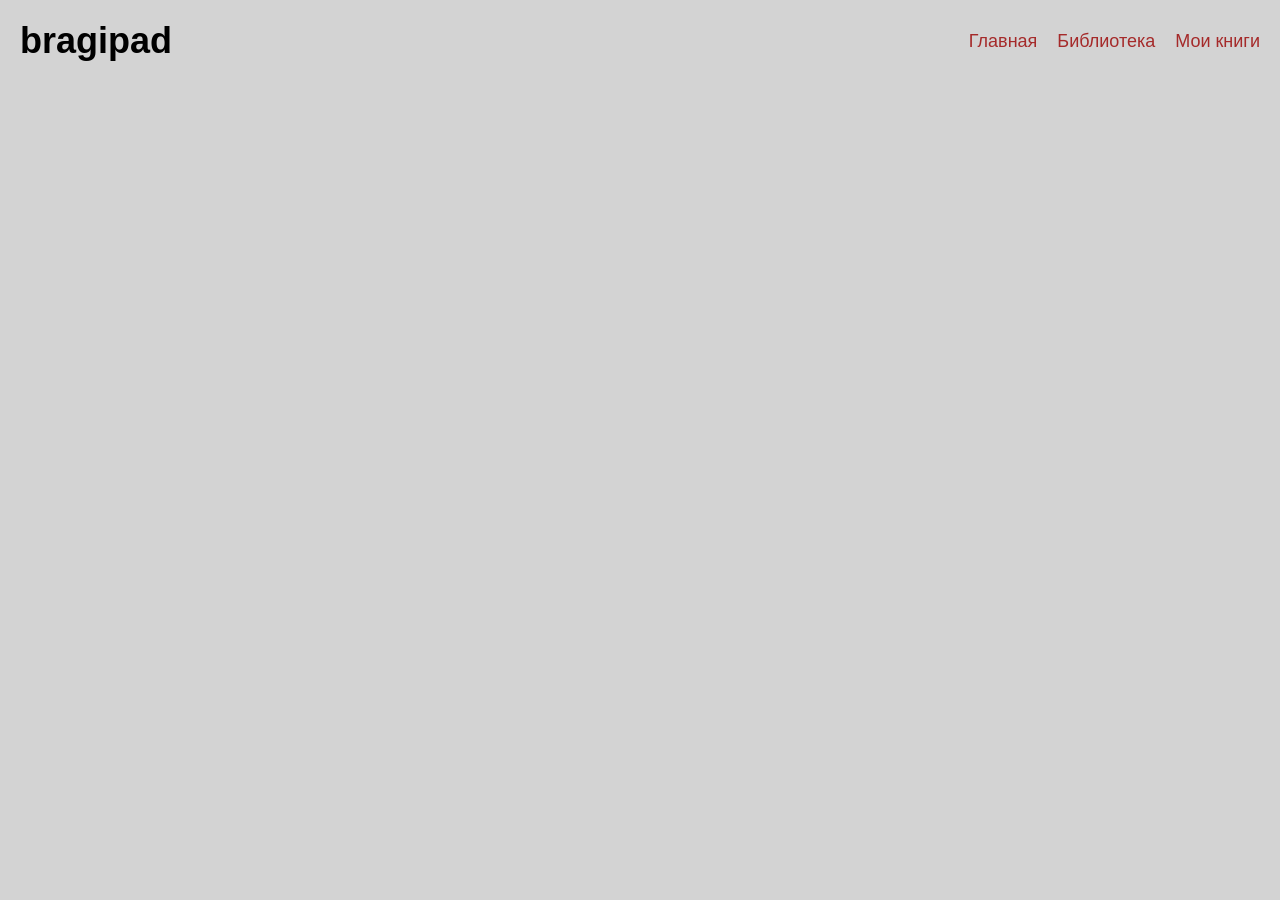
<file: index.html>
<!DOCTYPE html>
<html lang="en">
<head>
    <meta charset="UTF-8">
    <meta name="viewport" content="width, initial-scale=1.0">
    <link rel="stylesheet" href="index.css">
    <title>bragipad</title>
</head>
<body>
    <div class="header">
        <h1>bragipad</h1>
       <ul class="navigation" style="list-style-type: none;" >
        <li><a href="main" class="no-underline">Главная</a></li>
        <li><a href="library" class="no-underline">Библиотека</a></li>
        <li><a href="collection" class="no-underline">Мои книги</a></li>
       </ul>
    </div>
</body>
</html>
</file>
<file: index.css>
*{
    margin: 0;
    padding: 0;
    box-sizing: border-box;
}
body{
    background-color: lightgray;}

.header{
    font-size: 18px;
    font-family: 'Franklin Gothic Medium', 'Arial Narrow', Arial, sans-serif;
    display: flex;
    justify-content: space-between;
    padding-left: 20px;
    padding-top: 20px;
    
   }
.navigation{
    display: flex;
    gap: 20px;
    flex-direction: row;
    flex-wrap: wrap;
    padding-right: 20px;
    padding-top: 0px;
    color: brown;
    align-self: center;
}
.no-underline {
    text-decoration: none;
    color: brown;
}
</file>
